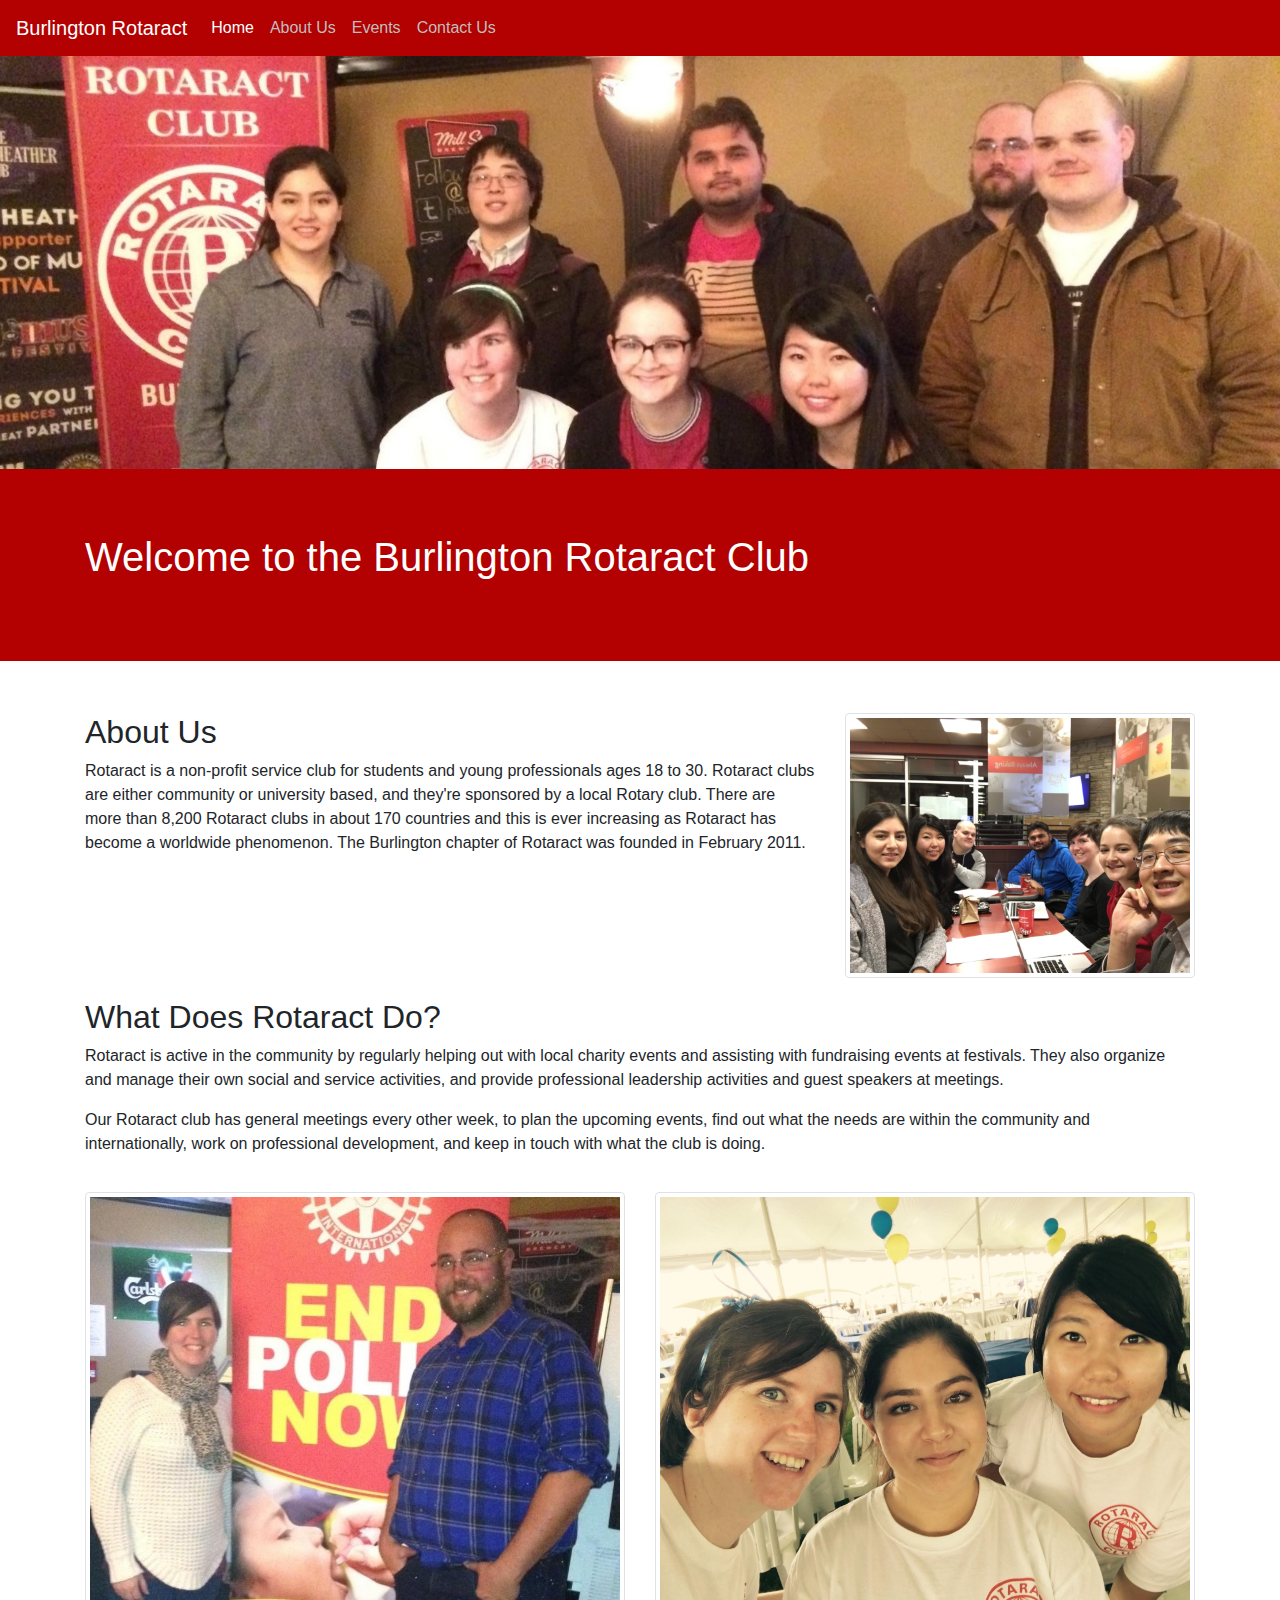
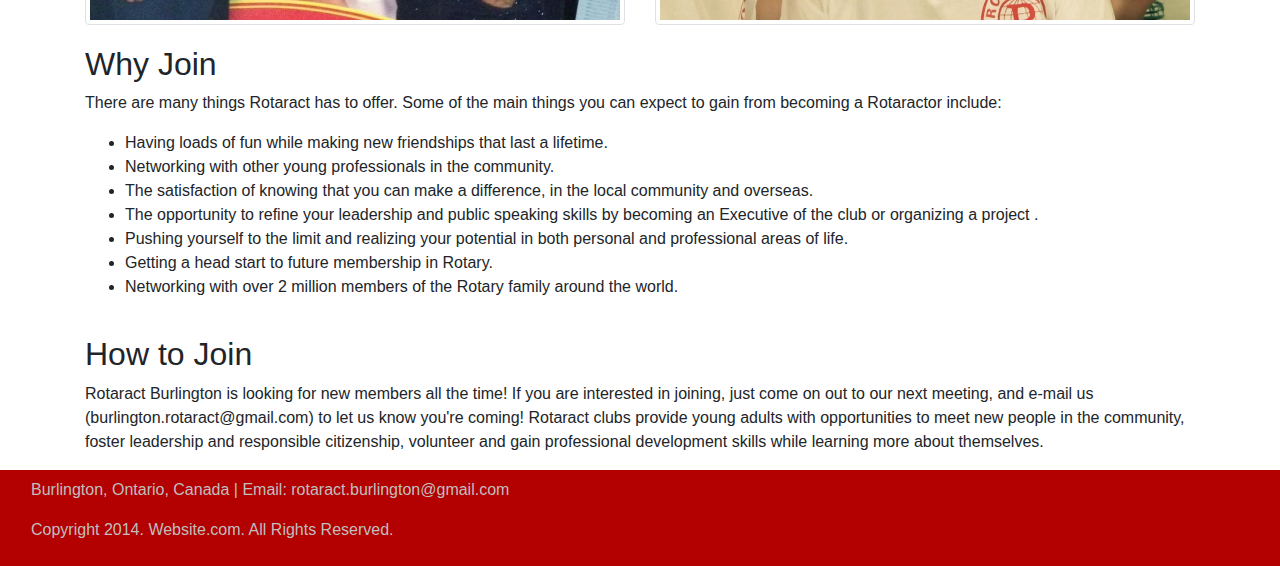
<file: index.html>
<!DOCTYPE html>
<html lang="en">
<head>
	<title>Burlington Rotaract</title>

	<!-- Bootstrap -->
	<meta charset="utf-8">
	<meta name="viewport" content="width=device-width, initial-scale=1">
	<link rel="stylesheet" type="text/css" href="css/bootstrap.min.css">
	<link rel="stylesheet" type="text/css" href="css/custom.css">
	<script src="https://code.jquery.com/jquery-3.3.1.slim.min.js" integrity="sha384-q8i/X+965DzO0rT7abK41JStQIAqVgRVzpbzo5smXKp4YfRvH+8abtTE1Pi6jizo" crossorigin="anonymous"></script>
	<script src="https://cdnjs.cloudflare.com/ajax/libs/popper.js/1.14.0/umd/popper.min.js" integrity="sha384-cs/chFZiN24E4KMATLdqdvsezGxaGsi4hLGOzlXwp5UZB1LY//20VyM2taTB4QvJ" crossorigin="anonymous"></script>
	<script src="https://stackpath.bootstrapcdn.com/bootstrap/4.1.0/js/bootstrap.min.js" integrity="sha384-uefMccjFJAIv6A+rW+L4AHf99KvxDjWSu1z9VI8SKNVmz4sk7buKt/6v9KI65qnm" crossorigin="anonymous"></script>
</head>
<body>
	<nav class="navbar navbar-light navbar-expand-lg navbar-top">
		<div class="navbar-brand mb-0 h1">Burlington Rotaract</div>
		<button class="navbar-toggler" type="button" data-toggle="collapse" data-target="#myNavigation" aria-controls="myNavigation" aria-expanded="false" aria-label="Toggle navigation">
    		<span class="navbar-toggler-icon"></span>
  		</button>
	  	<div class="collapse navbar-collapse" id="myNavigation">
		  	<ul class="navbar-nav">
				<li class="nav-item active"><a class="nav-link" href="index.html">Home</a></li>
				<li class="nav-item"><a class="nav-link" href="aboutus.html">About Us</a></li>
				<li class="nav-item"><a class="nav-link" href="events.html">Events</a></li>
				<li class="nav-item"><a class="nav-link" href="contactus.html">Contact Us</a></li>
			</ul>
		</div>
	</nav>

	<div class="carousel slide" data-ride="carousel">
	    <div class="carousel-inner">
	        <div class="carousel-item active">
	        	<img class="d-block w-100" src="images/groupphoto.jpg" alt="" class="img-responsive">
	           	<div class="carousel-caption">
	           		<!--<h1>Welcome to the Burlington Rotaract Club</h1>-->
	           	</div>
	        </div>
	    </div>
	</div>

	<div class="custom-jumbotron jumbotron jumbotron-fluid">
  		<div class="container">
    		<h1>Welcome to the Burlington Rotaract Club</h1>
    		<p></p>
  		</div>
	</div>

	<div class="container">
		<div class="row">
			<div class="col-md-8 col-sm-12 top-buffer">
				<h2>About Us</h2>
				<p>Rotaract is a non-profit service club for students and young professionals ages 18 to 30. Rotaract clubs are either community or university based, and they're sponsored by a local Rotary club. There are more than 8,200 Rotaract clubs in about 170 countries and this is ever increasing as Rotaract has become a worldwide phenomenon. The Burlington chapter of Rotaract was founded in February 2011.</p>
			</div>
			<div class="col-md-4 col-sm-12 top-buffer">
				<img class="rounded img-thumbnail w-100" src="images/groupphoto2.jpg" alt="" class="img-responsive">
			</div>
			<div class="col-12 top-buffer">
				<h2>What Does Rotaract Do?</h2>
				<p>Rotaract is active in the community by regularly helping out with local charity events and assisting with fundraising events at festivals. They also organize and manage their own social and service activities, and provide professional leadership activities and guest speakers at meetings.</p>
				<p>Our Rotaract club has general meetings every other week, to plan the upcoming events, find out what the needs are within the community and internationally, work on professional development, and keep in touch with what the club is doing.</p>
			</div>
			<div class="col-6 top-buffer">
				<img class="rounded img-thumbnail w-100" src="images/groupphoto3.jpg" alt="" class="img-responsive">
			</div>
			<div class="col-6 top-buffer">
				<img class="rounded img-thumbnail w-100" src="images/groupphoto4.jpg" alt="" class="img-responsive">
			</div>
			<div class="col-12 top-buffer">
				<h2>Why Join</h2>
				<p>There are many things Rotaract has to offer. Some of the main things you can expect to gain from becoming a Rotaractor include:</p>
				<ul>
					<li>Having loads of fun while making new friendships that last a lifetime.</li>
					<li>Networking with other young professionals in the community.</li>
					<li>The satisfaction of knowing that you can make a difference, in the local community and overseas.</li>
					<li>The opportunity to refine your leadership and public speaking skills by becoming an Executive of the club or organizing a project .</li>
					<li>Pushing yourself to the limit and realizing your potential in both personal and professional areas of life.</li>
					<li>Getting a head start to future membership in Rotary.</li>
					<li>Networking with over 2 million members of the Rotary family around the world.</li>
				</ul>
			</div>
			<div class="col-12 top-buffer">
				<h2>How to Join</h2>
				<p>Rotaract Burlington is looking for new members all the time! If you are interested in joining, just come on out to our next meeting, and e-mail us (burlington.rotaract@gmail.com) to let us know you're coming! Rotaract clubs provide young adults with opportunities to meet new people in the community, foster leadership and responsible citizenship, volunteer and gain professional development skills while learning more about themselves.</p>
			</div>
		</div>		
	</div>

	<nav class="navbar navbar-bottom">
		<row>
			<div class="col-12">
			<p>Burlington, Ontario, Canada | Email: rotaract.burlington@gmail.com</p>
		</div>
			<div class="col-12">
			<p>Copyright 2014. Website.com. All Rights Reserved.</p>
		</div>
		</row>
	</nav>

</body>
</html>
</file>
<file: css/custom.css>
:root {
  --nav-bar: #b30000;
}

.navbar-top {
  background-color: var(--nav-bar);
}

/* change the brand text color */
.navbar-top .navbar-brand {
  color: #ffffff;
}

/* change the brand hover color */
.navbar-top .navbar-brand:hover {
  color: #ffffff;
}

/* change the links color */
.navbar-top .navbar-nav .nav-link {
  color: #bfbfbf;
}

/* change the color of active or hovered links */
.navbar-top .nav-item.active .nav-link,
.navbar-top .nav-item:hover .nav-link {
  color: #ffffff;
}

.carousel-caption {
  color: #000000;
  text-shadow: 0px 0px 2px #ffffff;
}

.custom-jumbotron {
  background-color: var(--nav-bar);
  color: #ffffff;
}

.navbar-bottom {
  background-color: var(--nav-bar);
}

/* change the links color */
.navbar-bottom {
  color: #bfbfbf;
}

.center-block {
   text-align:center
}

.top-buffer {
  margin-top:20px;
}
</file>
